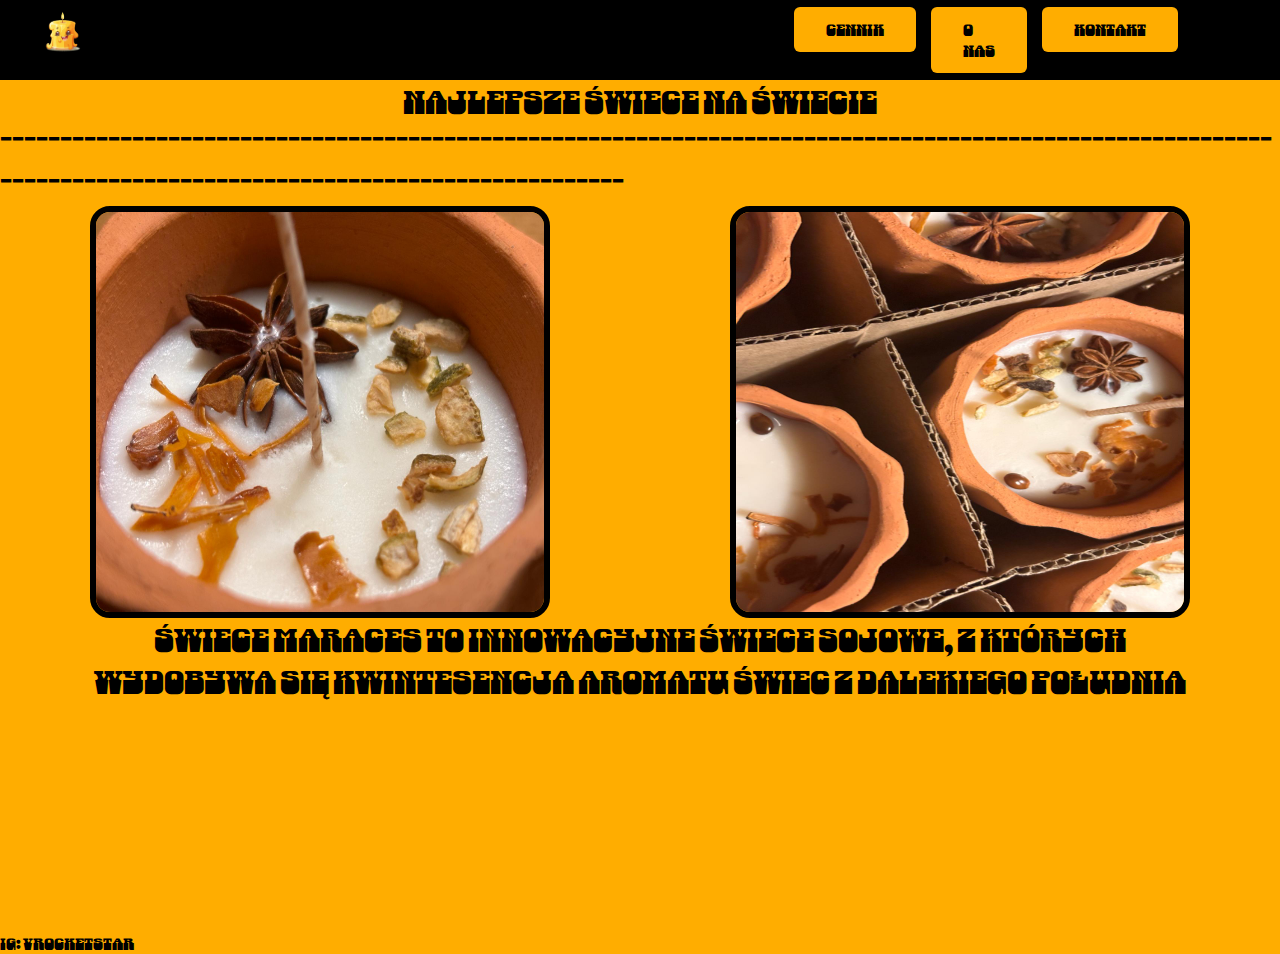
<file: index.html>
<!DOCTYPE html>
<html lang="en">
<head>
    <meta charset="UTF-8">
    <meta name="viewport" content="width=device-width, initial-scale=1.0">
    <title>Świece Cepoik</title>
    <link rel="stylesheet" href="style.css">
    <link rel="shortcut icon" href="file:///C:/Users/iwo/OneDrive/Pulpit/kodland/cartoon.png">
    <style>
        @import url('https://fonts.googleapis.com/css2?family=Danfo&display=swap');
        </style>


</head>
<body>
 <header>
    <div class="cartoon">
        
    </div>

        <div class="menu">
            <img class="cartoon" src="cartoon.png" alt="">
            --------------------------------------------------------------------------------------------------------------------------------------------------------------------------------
            <div><a href="cennik.html">Cennik</a></div>
            <div><a href="">O Nas</a></div>
            <div><a href="kontakt.html">Kontakt</a></div>
        </div>
    

    

 </header> 
 <main>
    <center>Najlepsze Świece Na Świecie</center>
    --------------------------------------------------------------------------------------------------------------------------------------------------------------
    <div class="swieca">
        <img src="swieca1.jpg" alt="">
        <img src="swieca2.jpg" alt="">
    </div>
    <div class="pisac">
        <center>Świece maraces to innowacyjne świece sojowe, z których wydobywa się kwintesencja aromatu świec z dalekiego południa</center>
    </div>
 </main> 
 <footer>
    <br>
    <br>
    <br>
    <br>
    <br>
    <br>
    <br>
    <br>
    <br>
    <br>
    <br>
    IG: VRocketStar
 </footer> 
</body>
</html>
</file>
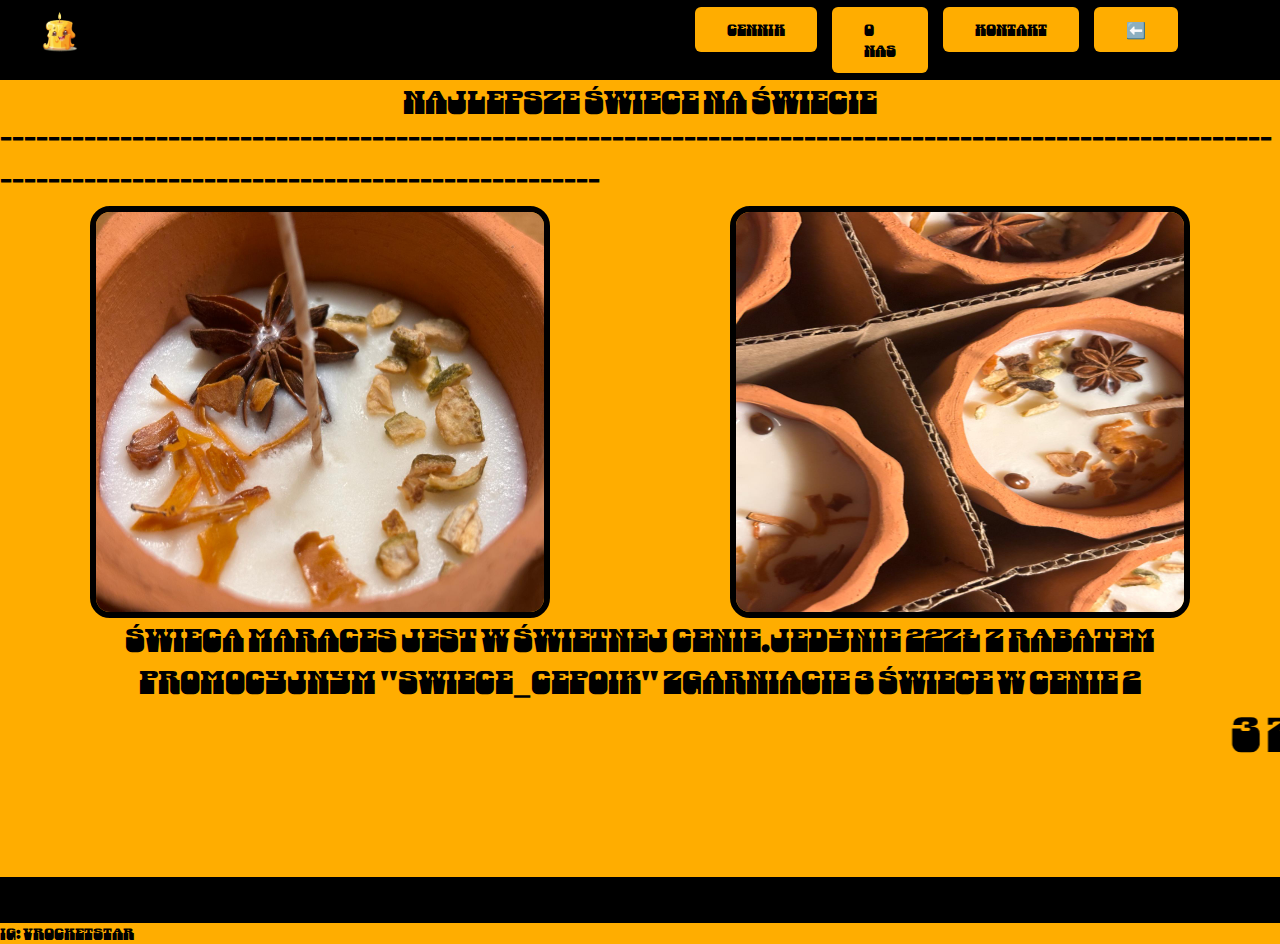
<file: cennik.html>
<!DOCTYPE html>
<html lang="en">
<head>
    <meta charset="UTF-8">
    <meta name="viewport" content="width=device-width, initial-scale=1.0">
    <title>Świece Cepoik</title>
    <link rel="stylesheet" href="style.css">
    <link rel="shortcut icon" href="file:///C:/Users/iwo/OneDrive/Pulpit/kodland/cartoon.png">
    <style>
        @import url('https://fonts.googleapis.com/css2?family=Danfo&display=swap');
        </style>
</head>
<body>
 <header>
    <div class="cartoon">
        
    </div>

        <div class="menu">
            <img class="cartoon" src="cartoon.png" alt="">
            --------------------------------------------------------------------------------------------------------------------------------------------------------------------------------
            <div><a href="cennik.html">Cennik</a></div>
            <div><a href="">O Nas</a></div>
            <div><a href="kontakt.html">Kontakt</a></div>
            <div><a href="index.html">⬅️</a></div>
        </div>
    

    

 </header> 
 <main>
    <center>Najlepsze Świece Na Świecie</center>
    ------------------------------------------------------------------------------------------------------------------------------------------------------------
    <div class="swieca">
        <img src="swieca1.jpg" alt="">
        <img src="swieca2.jpg" alt="">
    </div>
    <div class="pisac">
        <center>Świeca maraces jest w świetnej cenie.jedynie 22zł z rabatem promocyjnym "swiece_cepoik" zgarniacie 3 świece w cenie 2 </center>
    </div>
    <marquee>
        <h2>3 za 2---3 za 2---3 za 2---3 za 2---3 za 2---3 za 2---3 za 2---3 za 2---3 za 2---3 za 2---3 za 2---3 za 2---3 za 2---3 za 2---3 za 2---3 za 2---3 za 2---3 za 2---3 za 2---3 za 2---3 za 2---3 za 2---3 za 2---3 za 2---3 za 2---3 za 2---3 za 2---3 za 2---3 za 2---3 za 2---3 za 2---3 za 2---3 za 2---3 za 2---3 za 2---3 za 2---3 za 2---3 za 2---3 za 2---3 za 2---3 za 2---3 za 2---3 za 2---3 za 2---3 za 2---3 za 2---3 za 2---3 za 2---3 za 2---3 za 2---3 za 2---3 za 2---3 za 2---3 za 2---3 za 2---3 za 2---3 za 2---3 za 2---3 za 2---3 za 2---3 za 2---3 za 2---3 za 2---3 za 2---3 za 2---3 za 2---3 za 2---3 za 2---3 za 2---3 za 2---3 za 2---3 za 2---3 za 2---3 za 2---3 za 2---3 za 2---3 za 2---3 za 2---3 za 2---3 za 2---3 za 2---3 za 2---3 za 2---3 za 2---3 za 2---3 za 2---3 za 2---3 za 2---3 za 2---3 za 2---3 za 2---3 za 2---3 za 2---3 za 2---3 za 2---3 za 2---3 za 2---3 za 2---3 za 2---3 za 2---3 za 2---3 za 2---3 za 2---3 za 2---3 za 2---3 za 2---3 za 2---3 za 2---3 za 2---3 za 2---3 za 2---3 za 2---3 za 2---3 za 2---3 za 2---3 za 2---3 za 2---3 za 2---3 za 2---3 za 2---3 za 2---3 za 2---3 za 2---3 za 2---3 za 2---3 za 2---3 za 2---3 za 2---3 za 2---3 za 2---3 za 2---3 za 2---3 za 2---3 za 2---3 za 2---3 za 2---3 za 2---3 za 2---3 za 2---3 za 2---3 za 2---3 za 2---3 za 2---3 za 2---3 za 2---3 za 2---3 za 2---3 za 2---3 za 2---3 za 2---3 za 2---3 za 2---3 za 2---3 za 2---3 za 2---3 za 2---3 za 2---3 za 2---3 za 2---3 za 2---3 za 2---3 za 2---3 za 2---3 za 2---3 za 2---3 za 2---3 za 2---3 za 2---3 za 2---3 za 2---3 za 2---3 za 2---3 za 2---3 za 2---3 za 2---3 za 2---3 za 2---3 za 2---3 za 2---3 za 2---3 za 2---3 za 2---3 za 2---3 za 2---3 za 2---3 za 2---3 za 2---3 za 2---3 za 2---3 za 2---3 za 2---3 za 2---3 za 2---3 za 2---3 za 2---3 za 2---3 za 2---3 za 2---3 za 2---3 za 2---3 za 2---3 za 2---3 za 2---3 za 2---3 za 2---3 za 2---3 za 2---3 za 2---3 za 2---3 za 2---3 za 2---3 za 2---3 za 2---3 za 2---3 za 2---3 za 2---3 za 2---3 za 2---3 za 2---3 za 2---3 za 2---3 za 2---3 za 2---3 za 2---3 za 2---3 za 2---3 za 2---3 za 2---3 za 2---3 za 2---3 za 2---3 za 2---3 za 2---3 za 2---3 za 2---3 za 2---3 za 2---3 za 2---3 za 2---3 za 2---3 za 2---3 za 2---3 za 2---3 za 2---3 za 2---3 za 2---3 za 2---3 za 2---3 za 2---3 za 2---3 za 2---3 za 2---3 za 2---3 za 2---3 za 2---3 za 2---3 za 2---3 za 2---3 za 2---3 za 2---3 za 2---3 za 2---3 za 2---3 za 2---3 za 2---3 za 2---3 za 2---3 za 2---3 za 2---3 za 2---3 za 2---3 za 2---3 za 2---3 za 2---3 za 2---3 za 2---3 za 2---3 za 2---3 za 2---3 za 2---3 za 2---3 za 2---3 za 2---3 za 2---3 za 2---3 za 2---3 za 2---3 za 2---3 za 2---3 za 2---3 za 2---3 za 2---3 za 2---3 za 2---3 za 2---3 za 2---3 za 2---3 za 2---3 za 2---3 za 2---3 za 2---3 za 2---3 za 2---3 za 2---3 za 2---3 za 2---3 za 2---3 za 2---3 za 2---3 za 2---3 za 2---3 za 2---3 za 2---3 za 2---3 za 2---3 za 2---3 za 2---3 za 2---3 za 2---3 za 2---3 za 2---3 za 2---3 za 2---3 za 2---3 za 2---3 za 2---3 za 2---3 za 2---3 za 2---3 za 2---3 za 2---3 za 2---3 za 2---3 za 2---3 za 2---3 za 2---3 za 2---3 za 2---3 za 2---3 za 2---3 za 2---3 za 2---3 za 2---3 za 2---3 za 2---3 za 2---3 za 2---3 za 2---3 za 2---3 za 2---3 za 2---3 za 2---3 za 2---3 za 2---3 za 2---3 za 2---3 za 2---3 za 2---3 za 2---3 za 2---3 za 2---3 za 2---3 za 2---3 za 2---3 za 2---3 za 2---3 za 2---3 za 2---3 za 2---3 za 2---3 za 2---3 za 2---3 za 2---3 za 2---3 za 2---3 za 2---3 za 2---3 za 2---3 za 2---3 za 2---3 za 2---3 za 2---3 za 2---3 za 2---3 za 2---3 za 2---3 za 2---3 za 2---3 za 2---3 za 2---3 za 2---3 za 2---3 za 2---3 za 2---3 za 2---3 za 2---3 za 2---3 za 2---3 za 2---3 za 2---3 za 2---3 za 2---3 za 2---3 za 2---3 za 2---3 za 2---3 za 2---3 za 2---3 za 2---3 za 2---3 za 2---3 za 2---3 za 2---3 za 2---3 za 2---3 za 2---3 za 2---3 za 2---3 za 2---3 za 2---3 za 2---3 za 2---3 za 2---3 za 2---3 za 2---3 za 2---3 za 2---3 za 2---3 za 2---3 za 2---3 za 2---3 za 2---3 za 2---3 za 2---3 za 2---3 za 2---3 za 2---3 za 2---3 za 2---3 za 2---3 za 2---3 za 2---3 za 2---3 za 2---3 za 2---3 za 2---3 za 2---3 za 2---3 za 2---3 za 2---3 za 2---3 za 2---3 za 2---3 za 2---3 za 2---3 za 2---3 za 2---3 za 2---3 za 2---3 za 2---3 za 2---3 za 2---3 za 2---3 za 2---3 za 2---3 za 2---3 za 2---3 za 2---3 za 2---3 za 2---3 za 2---3 za 2---3 za 2---3 za 2---3 za 2---3 za 2---3 za 2---3 za 2---3 za 2---3 za 2---3 za 2---3 za 2---3 za 2---3 za 2---3 za 2---3 za 2---3 za 2---3 za 2---3 za 2---3 za 2---3 za 2---3 za 2---3 za 2---3 za 2---3 za 2---3 za 2---3 za 2---3 za 2---3 za 2---3 za 2---3 za 2---3 za 2---3 za 2---3 za 2---3 za 2---3 za 2---3 za 2---3 za 2---3 za 2---3 za 2---3 za 2---3 za 2---3 za 2---3 za 2---3 za 2---3 za 2---3 za 2---3 za 2---3 za 2---3 za 2---3 za 2---3 za 2---3 za 2---3 za 2---3 za 2---3 za 2---3 za 2---3 za 2---3 za 2---3 za 2---3 za 2---3 za 2---3 za 2---3 za 2---3 za 2---3 za 2---3 za 2---3 za 2---3 za 2---3 za 2---3 za 2---3 za 2---3 za 2---3 za 2---3 za 2---3 za 2---3 za 2---3 za 2---3 za 2---3 za 2---3 za 2---3 za 2---3 za 2---3 za 2---3 za 2---3 za 2---3 za 2---3 za 2---3 za 2---3 za 2---3 za 2---3 za 2---3 za 2---3 za 2---3 za 2---3 za 2---3 za 2---3 za 2---3 za 2---3 za 2---3 za 2---3 za 2---3 za 2---3 za 2---3 za 2---3 za 2---3 za 2---3 za 2---3 za 2---3 za 2---3 za 2---3 za 2---3 za 2---3 za 2---3 za 2---3 za 2---3 za 2---3 za 2---3 za 2---3 za 2---3 za 2---3 za 2---3 za 2---3 za 2---3 za 2---3 za 2---3 za 2---3 za 2---3 za 2---3 za 2---3 za 2---3 za 2---3 za 2---3 za 2---3 za 2---3 za 2---3 za 2---3 za 2---3 za 2---3 za 2---3 za 2---3 za 2---3 za 2---3 za 2---3 za 2---3 za 2---3 za 2---3 za 2---3 za 2---3 za 2---3 za 2---3 za 2---3 za 2---3 za 2---3 za 2---3 za 2---3 za 2---3 za 2---3 za 2---3 za 2---3 za 2---3 za 2---3 za 2---3 za 2---3 za 2---3 za 2---3 za 2---3 za 2---3 za 2---3 za 2---3 za 2---3 za 2---3 za 2---3 za 2---3 za 2---3 za 2---3 za 2---3 za 2---3 za 2---3 za 2---3 za 2---3 za 2---3 za 2---3 za 2---3 za 2---3 za 2---3 za 2---3 za 2---3 za 2---3 za 2---3 za 2---3 za 2---3 za 2---3 za 2---3 za 2---3 za 2---3 za 2---3 za 2---3 za 2---3 za 2---3 za 2---3 za 2---3 za 2---3 za 2---3 za 2---3 za 2---3 za 2---3 za 2---3 za 2---3 za 2---3 za 2---3 za 2---3 za 2---3 za 2---3 za 2---3 za 2---3 za 2---3 za 2---3 za 2---3 za 2---3 za 2---3 za 2---3 za 2---3 za 2---3 za 2---3 za 2---3 za 2---3 za 2---3 za 2---3 za 2---3 za 2---3 za 2---3 za 2---3 za 2---3 za 2---3 za 2---3 za 2---3 za 2---3 za 2---3 za 2---3 za 2---3 za 2---3 za 2---3 za 2---3 za 2---3 za 2---3 za 2---3 za 2---3 za 2---3 za 2---3 za 2---3 za 2---3 za 2---3 za 2---3 za 2---3 za 2---3 za 2---3 za 2---3 za 2---3 za 2---3 za 2---3 za 2---3 za 2---3 za 2---3 za 2---3 za 2---3 za 2---3 za 2---3 za 2---3 za 2---3 za 2---3 za 2---3 za 2---3 za 2---3 za 2---3 za 2---3 za 2---3 za 2---3 za 2---3 za 2---3 za 2---3 za 2---3 za 2---3 za 2---3 za 2---3 za 2---3 za 2---3 za 2---3 za 2---3 za 2---3 za 2---3 za 2---3 za 2---3 za 2---3 za 2---3 za 2---3 za 2---3 za 2---3 za 2---3 za 2---3 za 2---3 za 2---3 za 2---3 za 2---3 za 2---3 za 2---3 za 2---3 za 2---3 za 2---3 za 2---3 za 2---3 za 2---3 za 2---3 za 2---3 za 2---3 za 2---3 za 2---3 za 2---3 za 2---3 za 2---3 za 2---3 za 2---3 za 2---3 za 2---3 za 2---3 za 2---3 za 2---3 za 2---3 za 2---3 za 2---3 za 2---3 za 2---3 za 2---3 za 2---3 za 2---3 za 2---3 za 2---3 za 2---3 za 2---3 za 2---3 za 2---3 za 2---3 za 2---3 za 2---3 za 2---3 za 2---3 za 2---3 za 2---3 za 2---3 za 2---3 za 2---3 za 2---3 za 2---3 za 2---3 za 2---3 za 2---3 za 2---3 za 2---3 za 2---3 za 2---3 za 2---3 za 2---3 za 2---3 za 2---3 za 2---3 za 2---3 za 2---3 za 2---3 za 2---3 za 2---3 za 2---3 za 2---3 za 2---3 za 2---3 za 2---3 za 2---3 za 2---3 za 2---3 za 2---3 za 2---3 za 2---3 za 2---3 za 2---3 za 2---3 za 2---3 za 2---3 za 2---3 za 2---3 za 2---3 za 2---3 za 2---3 za 2---3 za 2</h2>
    </marquee>
 </main>  
 <footer>
    <br>
    <br>
    <br>
    <br>
    <br>
    <button type="button" class="block">Zamów teraz</button>
    IG: VRocketStar
 </footer> 
</body>
</html>
</file>
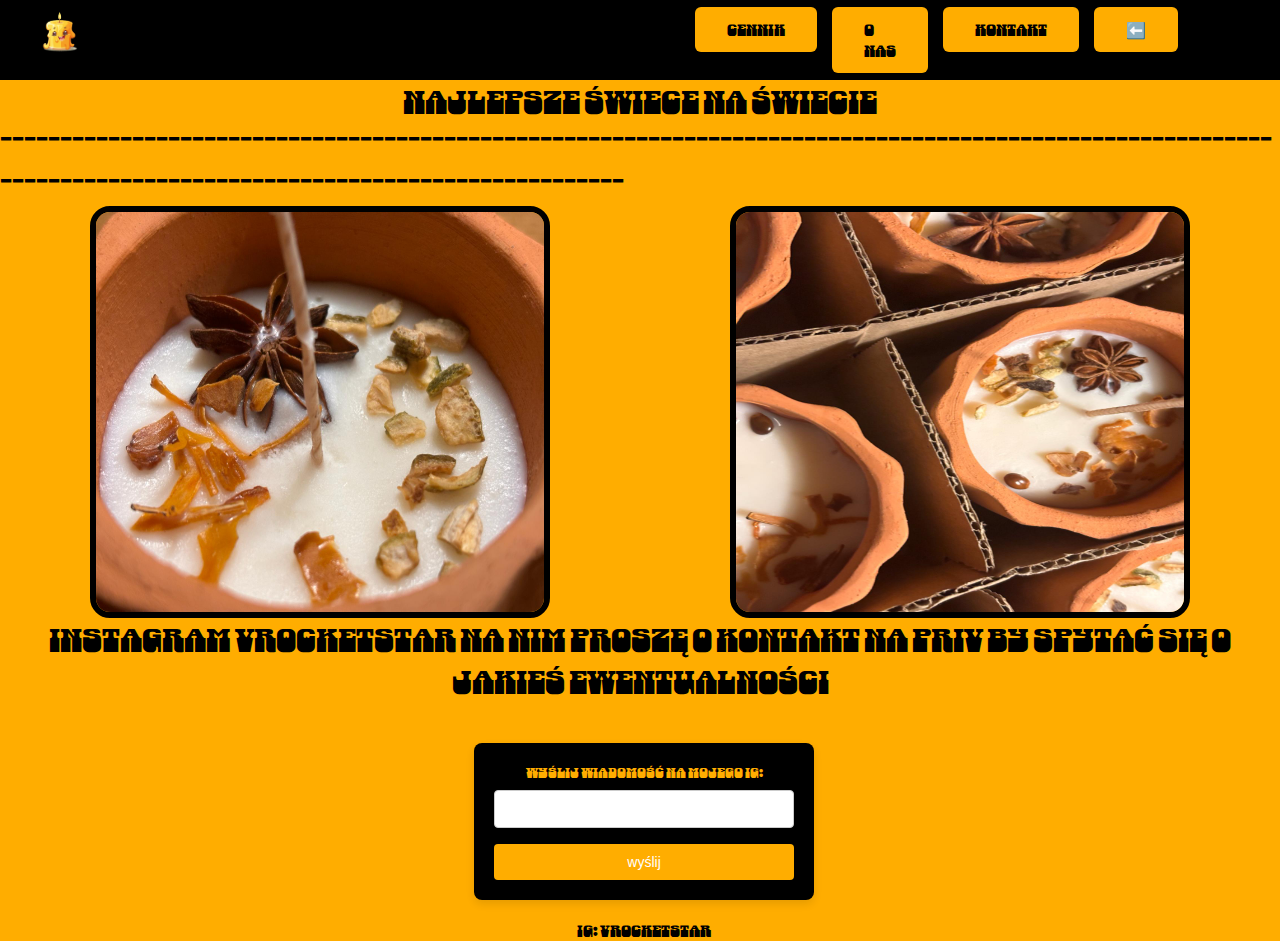
<file: kontakt.html>
<!DOCTYPE html>
<html lang="en">
<head>
    <meta charset="UTF-8">
    <meta name="viewport" content="width=device-width, initial-scale=1.0">
    <title>Świece Cepoik</title>
    <link rel="stylesheet" href="styl.css">
    <link rel="shortcut icon" href="file:///C:/Users/iwo/OneDrive/Pulpit/kodland/cartoon.png">
    <style>
        @import url('https://fonts.googleapis.com/css2?family=Danfo&display=swap');
        </style>
</head>
<body>
 <header>
    <div class="cartoon">
        
    </div>

        <div class="menu">
            <img class="cartoon" src="cartoon.png" alt="">
            --------------------------------------------------------------------------------------------------------------------------------------------------------------------------------
            <div><a href="cennik.html">Cennik</a></div>
            <div><a href="">O Nas</a></div>
            <div><a href="kontakt.html">Kontakt</a></div>
            <div><a href="index.html">⬅️</a></div>
        </div>
    

    

 </header> 
 <main>
    <center>Najlepsze Świece Na Świecie</center>
    --------------------------------------------------------------------------------------------------------------------------------------------------------------
    <div class="swieca">
        <img src="swieca1.jpg" alt="">
        <img src="swieca2.jpg" alt="">
    </div>
    <center>instagram vrocketstar na nim proszę o kontakt na priv by spytać się o jakieś ewentualności</center>
 </main> 
 <footer>


    <br>
    <div>

    </div>
    <div class="textbox">
        <form action="/url" method="GET">
            <label for="username"> <center>wyślij wiadomość na mojego IG:</center></label>
                <input type="text" id="username" name="username" minlength="3" maxlength="100" required>
            <button type="submit">wyślij</button>  
        </form>
    </div>
    <div class="ig">
        <center>IG: VRocketStar</center>
    </div>    
 </footer> 
</body>
</html>
</file>
<file: style.css>
body{
    background-color:#FFAD00;
}



header{
    display:flex;
    flex-direction: row;
    justify-content: space-between;
    background-color: black;
    height: 80px;
    align-items: center;
}
.menu{
    display:flex;
    flex-direction: row;
    padding-right:8%;
    
}

.menu div{
    padding-left:15px;
    
}

*{
    padding:0;
    margin: 0;
}
a{
    text-decoration: none;
    color:black;
    display:inline-block;
    background-color:#FFAD00;
    padding:12px 32px;
    border-radius:6px;
}

header{
    font-family: "Danfo", serif;
    font-optical-sizing: auto;
    font-weight: 400;
    font-style: normal;
    font-variation-settings:
      "ELSH" 0;
  }
  body{
    font-family: "Danfo", serif;
    font-optical-sizing: auto;
    font-weight: 400;
    font-style: normal;
    font-variation-settings:
      "ELSH" 0;
  }
  main{
    font-size: xx-large;
  }
.swieca{
    display:flex;
    flex-direction:row;
    justify-content: space-around;
}
.swieca img{
    width:35%;
    height:400px;
    border-radius: 20px;
    border:6px solid black ;
}
.cartoon{
    width: 50px;
    height:50px;
}
footer{
    
    width: 100%;
}

.pisac{
    padding-left: 6%;
    padding-right: 6%;
}
.block {
    display: block;
    width: 100%;
    border: none;
    background-color: #000000;
    padding: 14px 30px;
    font-size: 16px;
    cursor: pointer;
    text-align: center;
    margin-left: 0;
  }
</file>
<file: styl.css>
body {
    background-color: #FFAD00;
}

header {
    display: flex;
    flex-direction: row;
    justify-content: space-between;
    background-color: black;
    height: 80px;
    align-items: center;
}

.menu {
    display: flex;
    flex-direction: row;
    padding-right: 8%;
}

.menu div {
    padding-left: 15px;
}

* {
    padding: 0;
    margin: 0;
}

a {
    text-decoration: none;
    color: black;
    display: inline-block;
    background-color: #FFAD00;
    padding: 12px 32px;
    border-radius: 6px;
}

header {
    font-family: "Danfo", serif;
    font-optical-sizing: auto;
    font-weight: 400;
    font-style: normal;
    font-variation-settings: "ELSH" 0;
}

body {
    font-family: "Danfo", serif;
    font-optical-sizing: auto;
    font-weight: 400;
    font-style: normal;
    font-variation-settings: "ELSH" 0;
}

main {
    font-size: xx-large;
}

.swieca {
    display: flex;
    flex-direction: row;
    justify-content: space-around;
}

.swieca img {
    width: 35%;
    height: 400px;
    border-radius: 20px;
    border: 6px solid black;
}

.cartoon {
    width: 50px;
    height: 50px;
}

footer {
    padding-left: 8%;
}

.pisac {
    padding-left: 6%;
    padding-right: 6%;
}

/* Dodany styl CSS dla formularza */
form {
    background-color: #000000;
    padding: 20px;
    border-radius: 8px;
    box-shadow: 0 4px 8px rgba(0, 0, 0, 0.1);
    width: 300px;
    margin: 20px auto;
}

label {
    font-size: 14px;
    color: #FFAD00;
}

input[type="text"] {
    width: 100%;
    padding: 10px;
    margin-top: 8px;
    margin-bottom: 16px;
    border: 1px solid #cccccc;
    border-radius: 4px;
    box-sizing: border-box;
    font-size: 14px;
}

input[type="text"]:focus {
    border-color: #66afe9;
    outline: none;
    box-shadow: 0 0 8px rgba(102, 175, 233, 0.6);
}

button {
    background-color: #FFAD00;
    color: white;
    padding: 10px 15px;
    border: none;
    border-radius: 4px;
    cursor: pointer;
    font-size: 14px;
    width: 100%;
    
}

button:hover {
    background-color: #0056b3;
}
.textbox{
    padding-right: 8%;
}

.ig{
    padding-right: 8%;
}
</file>
